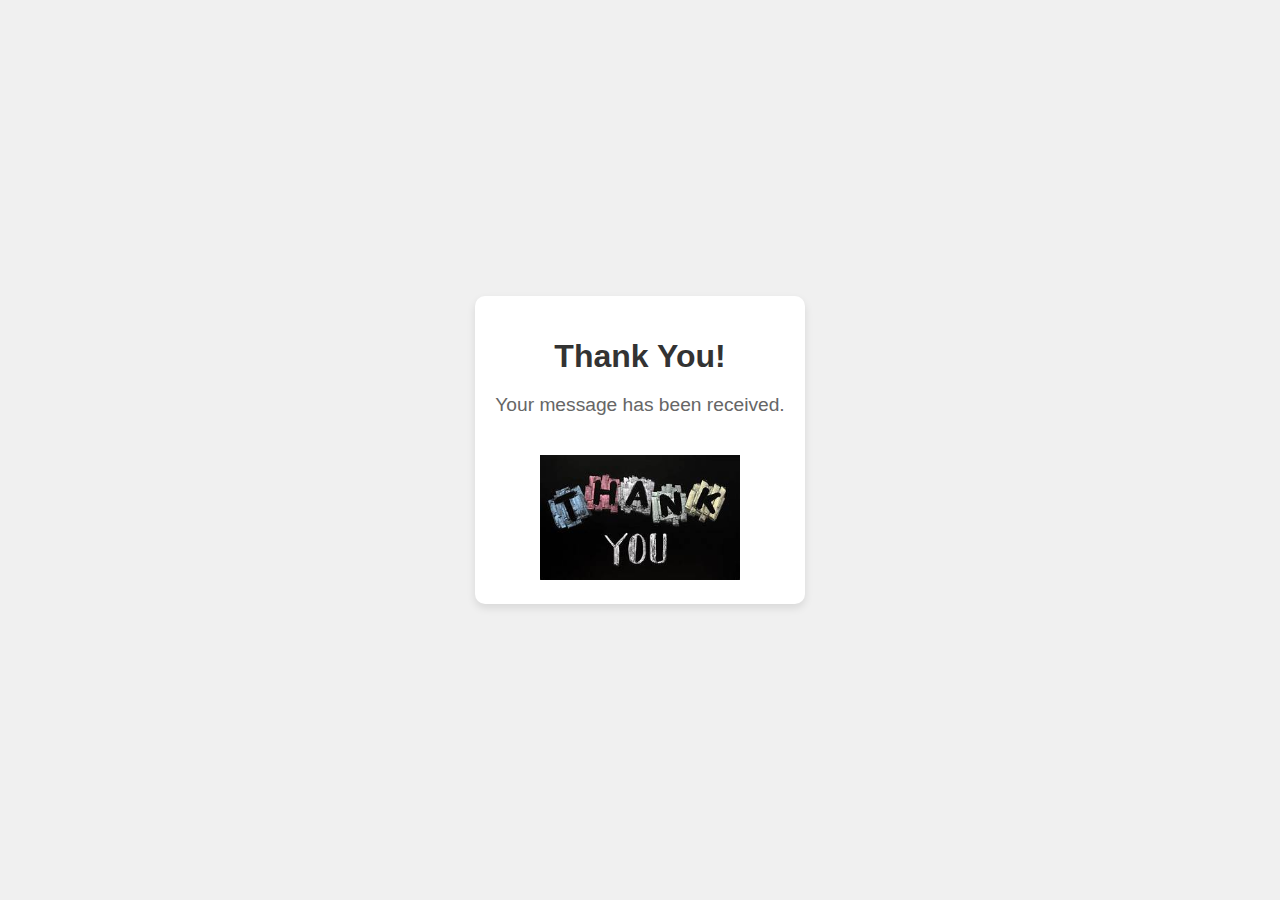
<file: wow.html>
<!DOCTYPE html>
<html lang="en">
<head>
    <meta charset="UTF-8">
    <meta name="viewport" content="width=device-width, initial-scale=1.0">
    <title>Thank You!</title>
    <link rel="stylesheet" href="styles.css">
</head>
<body>
    <div class="container">
        <div class="card">
            <h1 class="heading">Thank You!</h1>
            <p class="message">Your message has been received.</p>
            <img src="th.jpeg" alt="Thank You Image" class="image">
        </div>
    </div>
</body>
</html>
</file>
<file: styles.css>
body {
    background-color: #f0f0f0;
    font-family: Arial, sans-serif;
    display: flex;
    justify-content: center;
    align-items: center;
    height: 100vh;
    margin: 0;
}

.container {
    text-align: center;
}

.card {
    background-color: #fff;
    border-radius: 10px;
    box-shadow: 0 4px 8px rgba(0, 0, 0, 0.1);
    padding: 20px;
    max-width: 400px;
    margin: 20px;
}

.heading {
    color: #333;
    font-size: 2em;
    margin-bottom: 10px;
}

.message {
    color: #666;
    font-size: 1.2em;
}

.image {
    width: 200px;
    margin-top: 20px;
}
</file>
